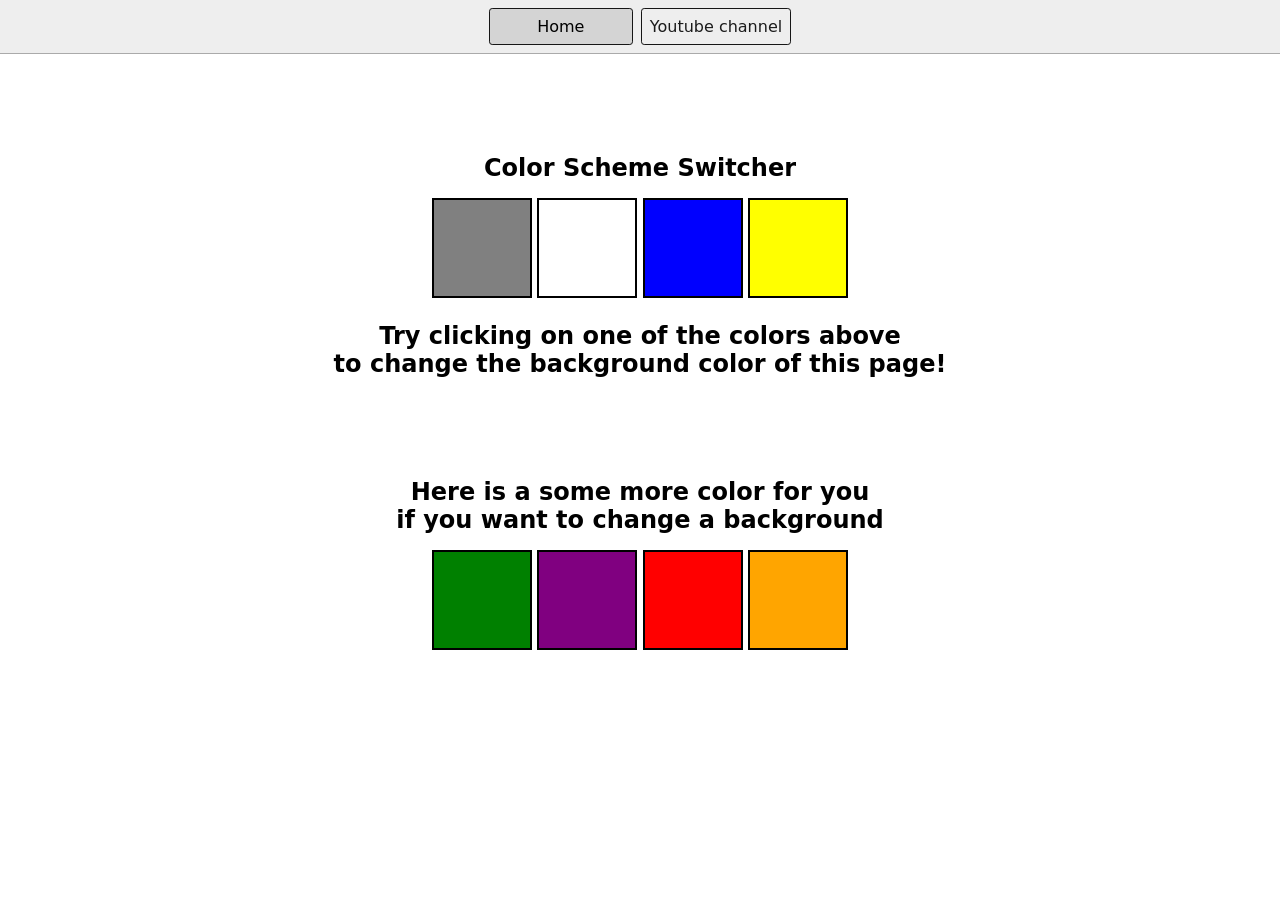
<file: Project1(color changer)/index.html>
<!DOCTYPE html>
<html lang="en">
  <head>
    <meta charset="UTF-8" />
    <meta name="viewport" content="width=device-width, initial-scale=1.0" />
    <meta http-equiv="X-UA-Compatible" content="ie=edge" />
    <link rel="stylesheet" href="style.css" />
    <link rel="stylesheet" href="Extra.css" />
    <title>JavaScript Background Color Switcher</title>
  </head>
  <body>
    <nav>
      <a href="/" aria-current="page">Home</a>
      <a target="_blank" href="https://www.youtube.com/@chaiaurcode"
        >Youtube channel</a
      >
    </nav>
    <div class="canvas">
      <!-- <a
        style="
          background-color: #fff;
          padding: 10px 30px;
          border-radius: 8px;
          color: #212121;
          text-decoration: none;
          border: 2px solid #212121;
        "
        href="../index.html"
        >Back to Home Page</a
      > -->
      <h1>Color Scheme Switcher</h1>
      <span class="button" id="grey"></span>
      <span class="button" id="white"></span>
      <span class="button" id="blue"></span>
      <span class="button" id="yellow"></span>
      <h2>
        Try clicking on one of the colors above
        <span>to change the background color of this page!</span>
      </h2>
    </div>
    <div class="canvas-2">
      <h1>Here is a some more color for you 
      <span>if you want to change a background</span>  
      </h1>
      <span class="button" id="green"></span>
      <span class="button" id="purple"></span>
      <span class="button" id="red"></span>
      <span class="button" id="orange"></span>
    </div>
    <script src="script.js"></script>
  </body>
</html>
</file>
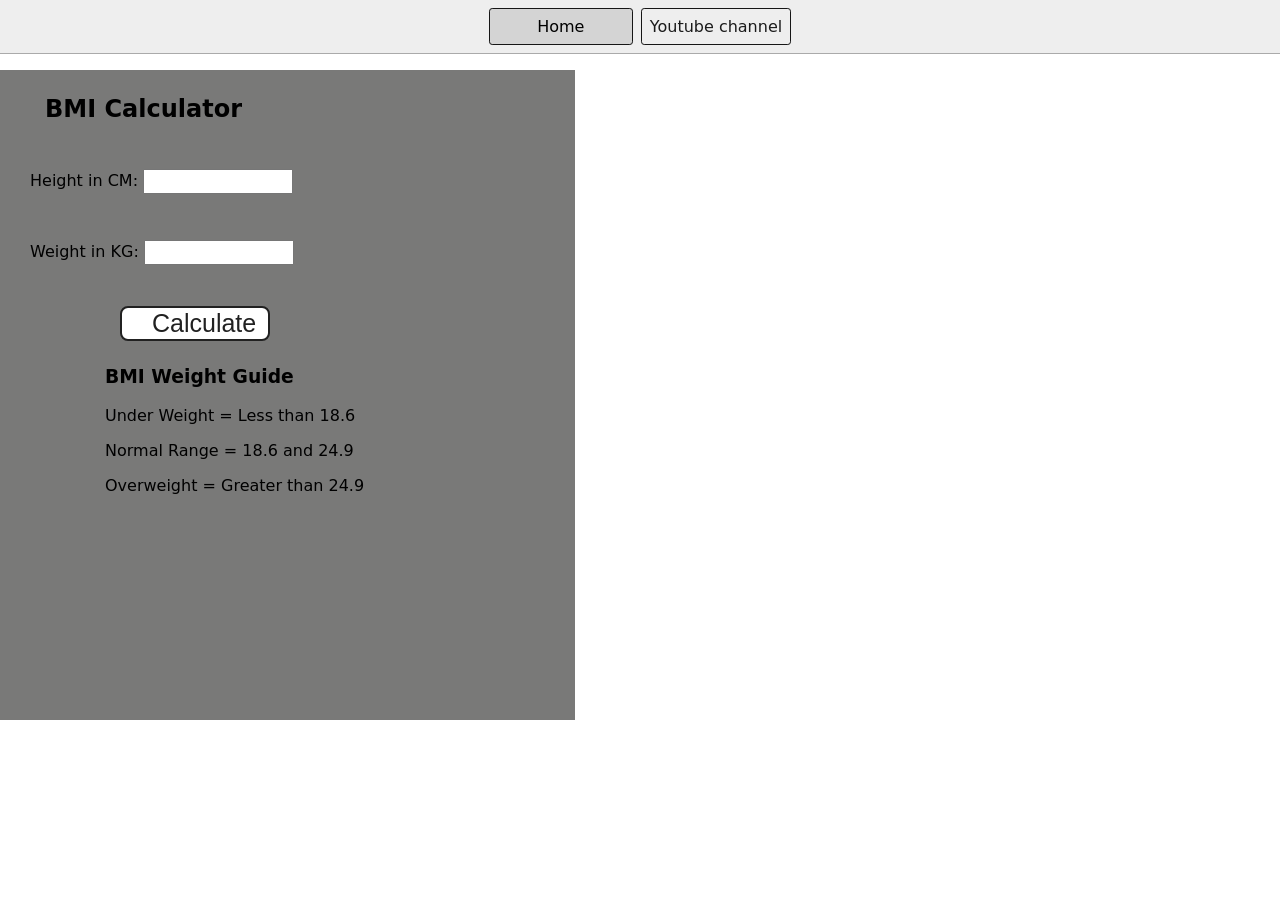
<file: Project2(bmi generator)/index.html>
<!DOCTYPE html>
<html lang="en">
  <head>
    <meta charset="UTF-8" />
    <meta name="viewport" content="width=device-width, initial-scale=1.0" />
    <meta http-equiv="X-UA-Compatible" content="ie=edge" />
    <link rel="stylesheet" href="style.css" />
    <link rel="stylesheet" href="extra.css" />
    <title>BMI Calculator</title>
  </head>
  <body>
    <nav>
      <a href="/" aria-current="page">Home</a>
      <a target="_blank" href="https://www.youtube.com/@chaiaurcode"
        >Youtube channel</a
      >
    </nav>
    <div class="container">
      <h1>BMI Calculator</h1>
      <form>
        <p><label>Height in CM: </label><input type="text" id="height" /></p>
        <p><label>Weight in KG: </label><input type="text" id="weight" /></p>
        <button>Calculate</button>
        <div id="results"></div>
        <div id="weight-guide">
          <h3>BMI Weight Guide</h3>
          <p>Under Weight = Less than 18.6</p>
          <p>Normal Range = 18.6 and 24.9</p>
          <p>Overweight = Greater than 24.9</p>
        </div>
      </form>
    </div>
  </body>
  <script src="script.js"></script>
</html>
</file>
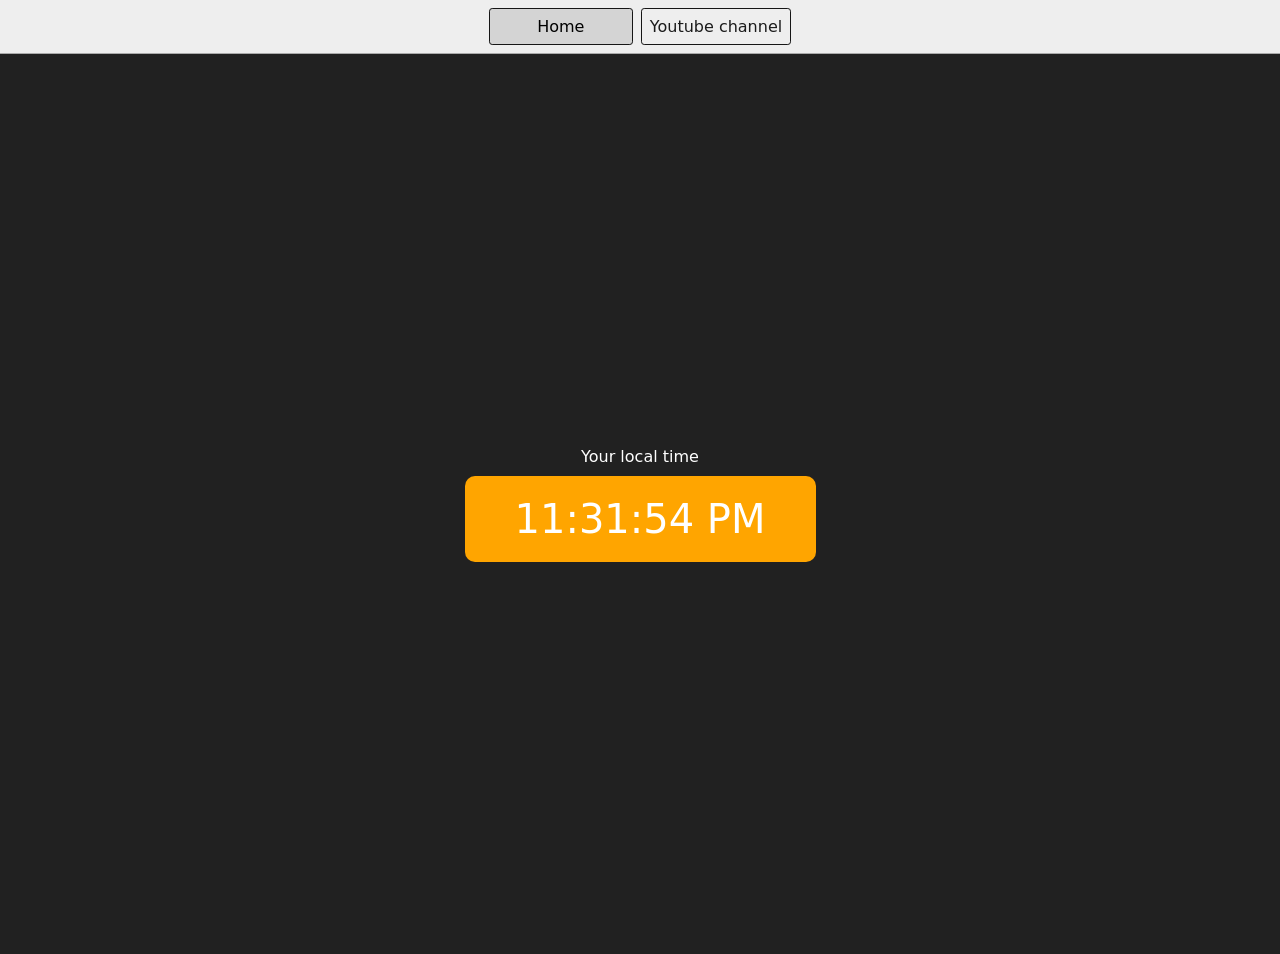
<file: Project3(digital clock)/index.html>
<!DOCTYPE html>
<html lang="en">
  <head>
    <meta charset="UTF-8" />
    <meta name="viewport" content="width=device-width, initial-scale=1.0" />
    <meta http-equiv="X-UA-Compatible" content="ie=edge" />
    <link rel="stylesheet" type="text/css" href="extra.css" />
    <title>Your Local Time</title>
    <style>
      body {
        background-color: #212121;
        color: #fff;
      }
      .center {
        display: flex;
        height: 100vh;
        justify-content: center;
        align-items: center;
        flex-direction: column;
      }
      #clock {
        font-size: 40px;
        background-color: orange;
        padding: 20px 50px;
        margin-top: 10px;
        border-radius: 10px;
      }
    </style>
  </head>
  <body>
    <nav>
      <a href="/" aria-current="page">Home</a>
      <a target="_blank" href="https://www.youtube.com/@chaiaurcode"
        >Youtube channel</a
      >
    </nav>
    <div class="center">
      <div id="banner"><span>Your local time</span></div>
      <div id="clock"></div>
    </div>
    <script src="script.js"></script>
  </body>
</html>
</file>
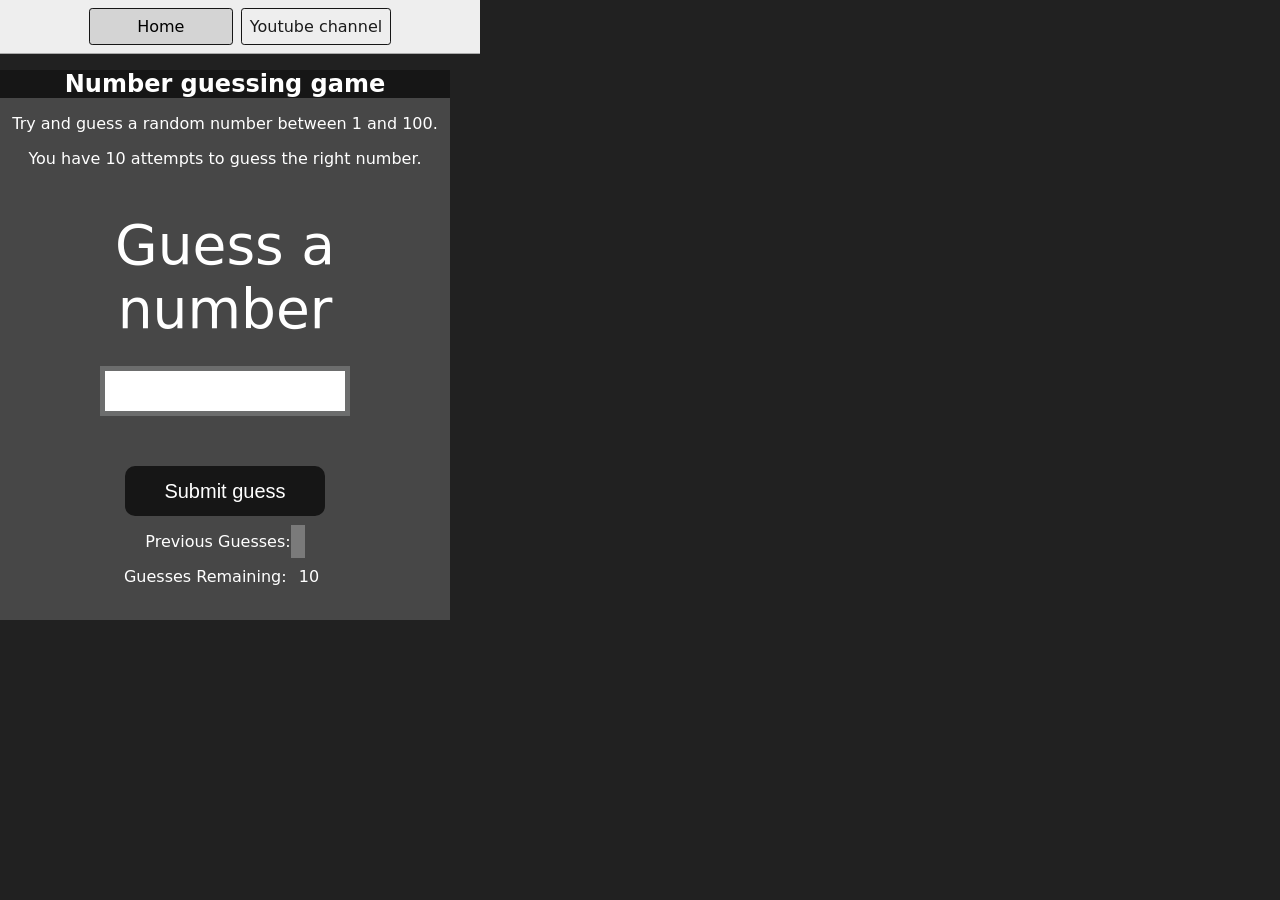
<file: Project4(guess the number)/index.html>
<!DOCTYPE html>
<html lang="en">
<head>
    <meta charset="UTF-8">
    <meta name="viewport" content="width=device-width, initial-scale=1.0">
    <meta http-equiv="X-UA-Compatible" content="ie=edge">
    <title>Number Guessing Game</title>
    <link rel="stylesheet" href="style.css">
    <link rel="stylesheet" href="extra.css">
</head>
<body style="background-color:#212121; color:#fff;">
  <nav>
    <a href="/" aria-current="page">Home</a>
    <a target="_blank" href="https://www.youtube.com/@chaiaurcode"
      >Youtube channel</a
    >
  </nav>
    
    <div id="wrapper">
      <h1>Number guessing game</h1>
    <p>Try and guess a random number between 1 and 100.</p>
    <p>You have 10 attempts to guess the right number.</p>
    </br>
        <form class="form">
            <label2 for="guessField" id="guess">Guess a number</label>
            <input type="text" id="guessField" class="guessField">
            <input type="submit" id="subt" value="Submit guess" class="guessSubmit">
        </form>

        <div class="resultParas">
            <p >Previous Guesses: <span class="guesses"></span></p>
            <p >Guesses Remaining: <span class="lastResult">10</span></p>
            <p class="lowOrHi"></p>
        </div>
    </div>
    <script src="script.js"></script>
</body>
</html>
</file>
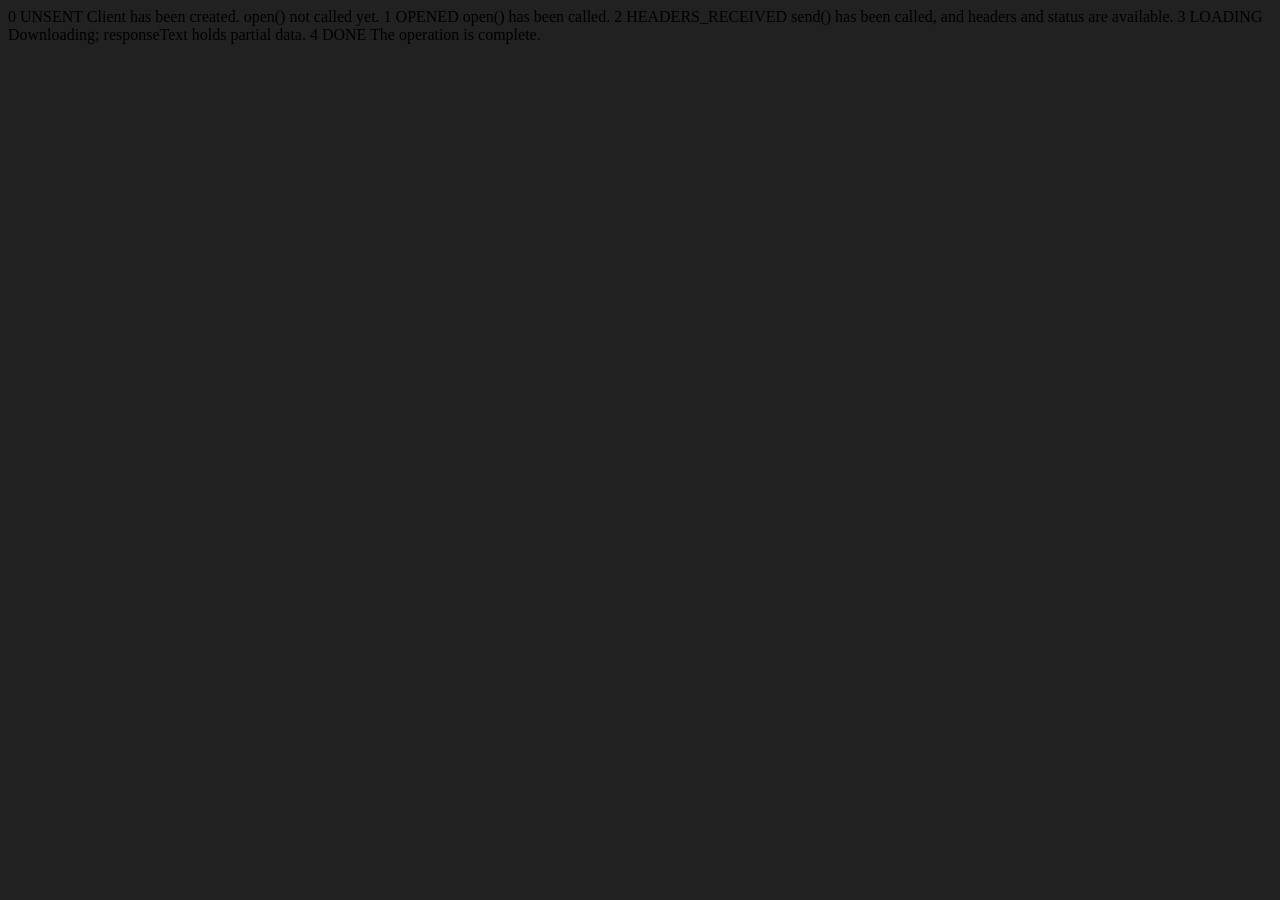
<file: advance/api.html>
<!DOCTYPE html>
<html lang="en">
<head>
    <meta charset="UTF-8">
    <meta name="viewport" content="width=device-width, initial-scale=1.0">
    <title>Document</title>
</head>
<body style="background-color: #212121;">
    0	UNSENT	Client has been created. open() not called yet.
1	OPENED	open() has been called.
2	HEADERS_RECEIVED	send() has been called, and headers and status are available.
3	LOADING	Downloading; responseText holds partial data.
4	DONE	The operation is complete.
</body>
<script>
    const requestUrl = 'https://api.github.com/users/hiteshchoudhary'
    const xhr = new XMLHttpRequest();
    xhr.open('GET', requestUrl)
    xhr.onreadystatechange = function(){
        console.log(xhr.readyState);
        if (xhr.readyState === 4) {
            const data = JSON.parse(this.responseText)
            console.log(typeof data);
            console.log(data.followers);
        }
    }
    xhr.send();
</script>
</html>
</file>
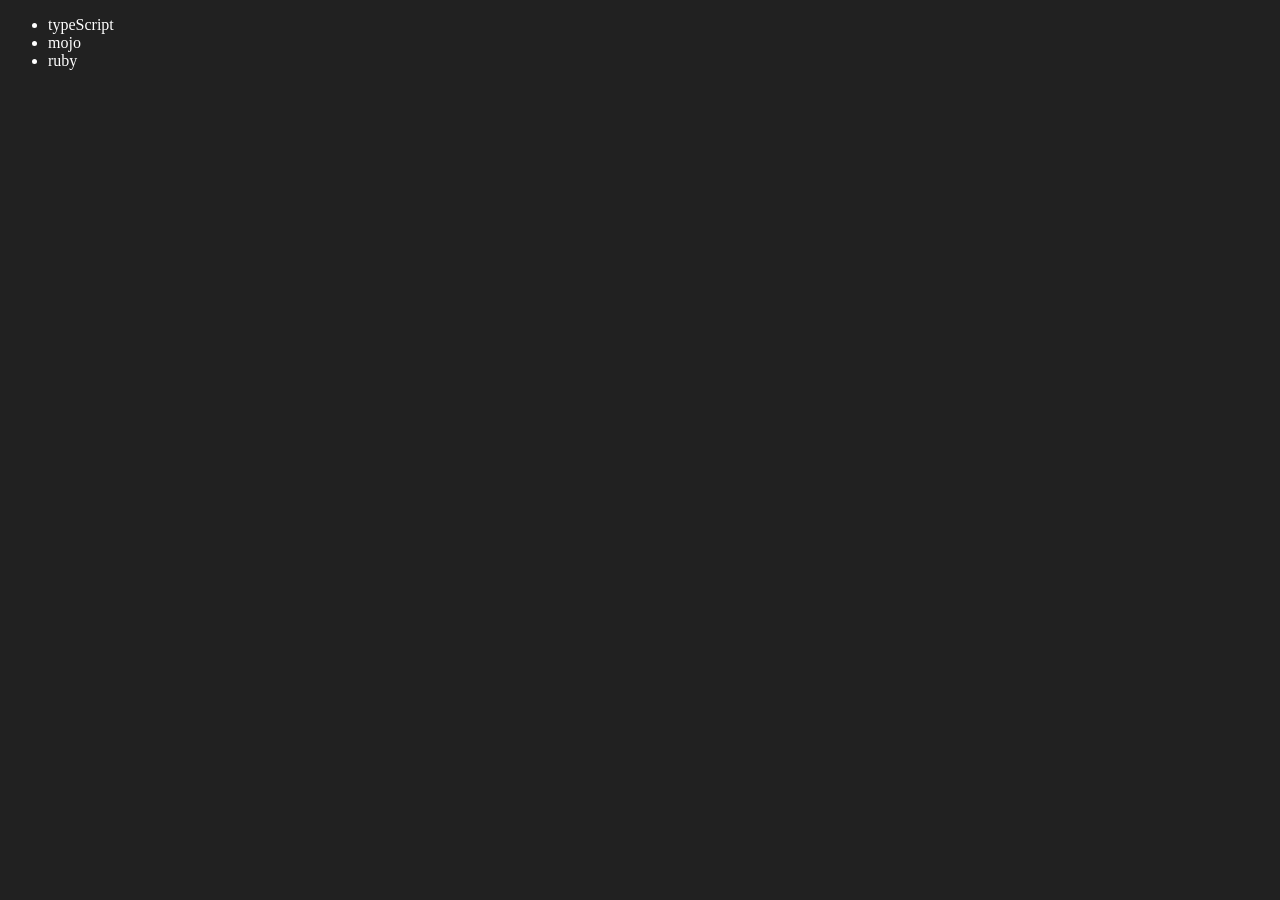
<file: dom/four.html>
<!DOCTYPE html>
<html lang="en">
<head>
    <meta charset="UTF-8">
    <meta name="viewport" content="width=device-width, initial-scale=1.0">
    <title>Chai aur code</title>
</head>
<body style="background-color: #212121; color: #fff;">
    <ul class="language">
        <li>javascript</li>

    </ul>
</body>
<script>
    function addLanguage(langName){
       const li = document.createElement('li')
       li.innerHTML = `${langName}`
       document.querySelector('.language').
       appendChild(li)
    }
    addLanguage("python")
    addLanguage("ruby")

    function addOptiLanguage(langName){
       const li = document.createElement('li');
       li.appendChild(document.createTextNode(langName))
       document.querySelector('.language').appendChild(li)
    }

    addOptiLanguage("golang")

    // edit
    const secondLang = document.querySelector("li:nth-child(2)")
    // secondLang.innerHTML = "mojo"                                // it is work but not optimized
   const newli = document.createElement('li')
   newli.textContent = "mojo"
   secondLang.replaceWith(newli)

   // edit

   const firstLang = document.querySelector("li:first-child")
   firstLang.outerHTML = '<li>typeScript</li>'

   // remove

   const lastLang = document.querySelector('li:last-child')
   lastLang.remove()
</script>
</html>
</file>
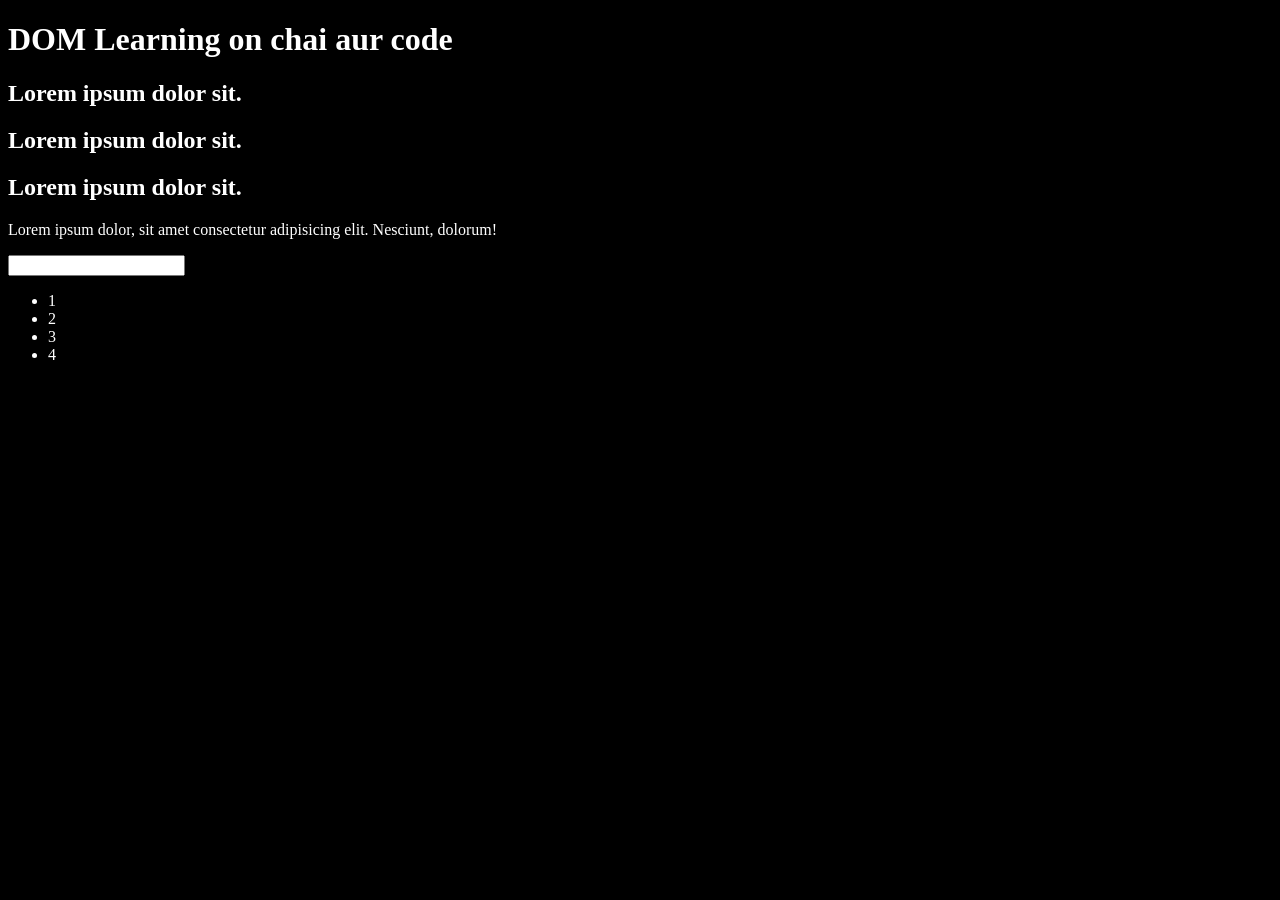
<file: dom/one.html>
<!DOCTYPE html>
<html lang="en">
<head>
    <meta charset="UTF-8">
    <title>DOM learning</title>
    <style>
        .bg-black{
            background-color: black;
            color: white;
        }
    </style>
</head>
<body class="bg-black">
    <div>
        <h1 id="title" class="heading">DOM Learning on chai aur code <span style="display: none;">test text</span></h1>
        <h2>Lorem ipsum dolor sit.</h2>
        <h2>Lorem ipsum dolor sit.</h2>
        <h2>Lorem ipsum dolor sit.</h2>
        <p>Lorem ipsum dolor, sit amet consectetur adipisicing elit. Nesciunt, dolorum!</p>
        <input type="password" value="">
        <ul>
            <li class="listitem">1</li>
            <li class="listitem">2</li>
            <li class="listitem">3</li>
            <li class="listitem">4</li>
        </ul>
    </div>
</body>
</html>
</file>
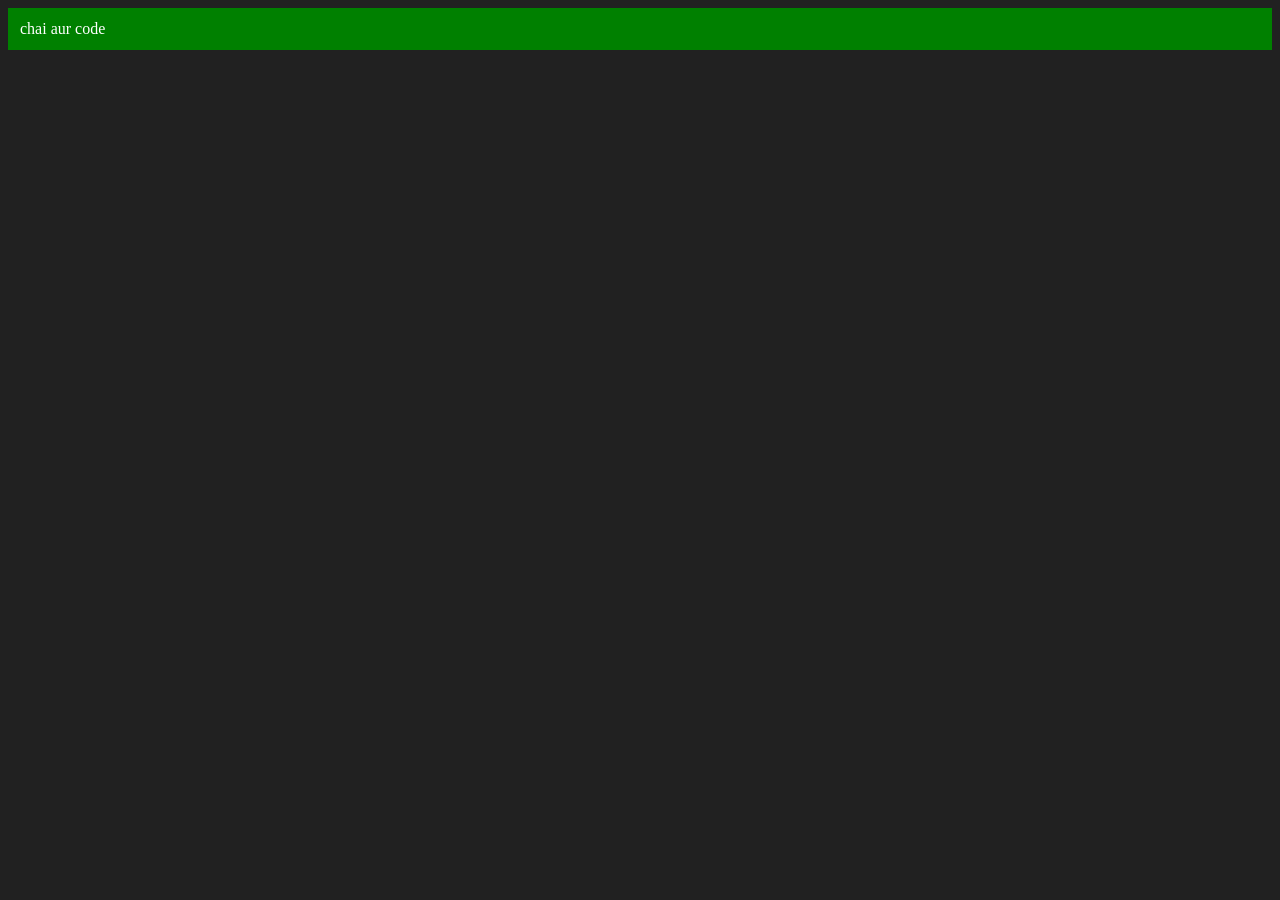
<file: dom/three.html>
<!DOCTYPE html>
<html lang="en">
<head>
    <meta charset="UTF-8">
    <meta name="viewport" content="width=device-width, initial-scale=1.0">
    <title>Document</title>
</head>
<body style="background-color: #212121; color: #fff;">
    
</body>
<script>
   const div = document.createElement('div')
   console.log(div);
   div.className = 'main'
   div.id = Math.round(Math.random() * 10 + 1)
   div.setAttribute("title", "generated title")
   div.style.backgroundColor = "green"
   div.style.padding = "12px"
//    div.innerHTML = "Chai aur code"
  const addText = document.createTextNode("chai aur code")
  div.appendChild(addText)

  document.body.appendChild(div)
</script>
</html>
</file>
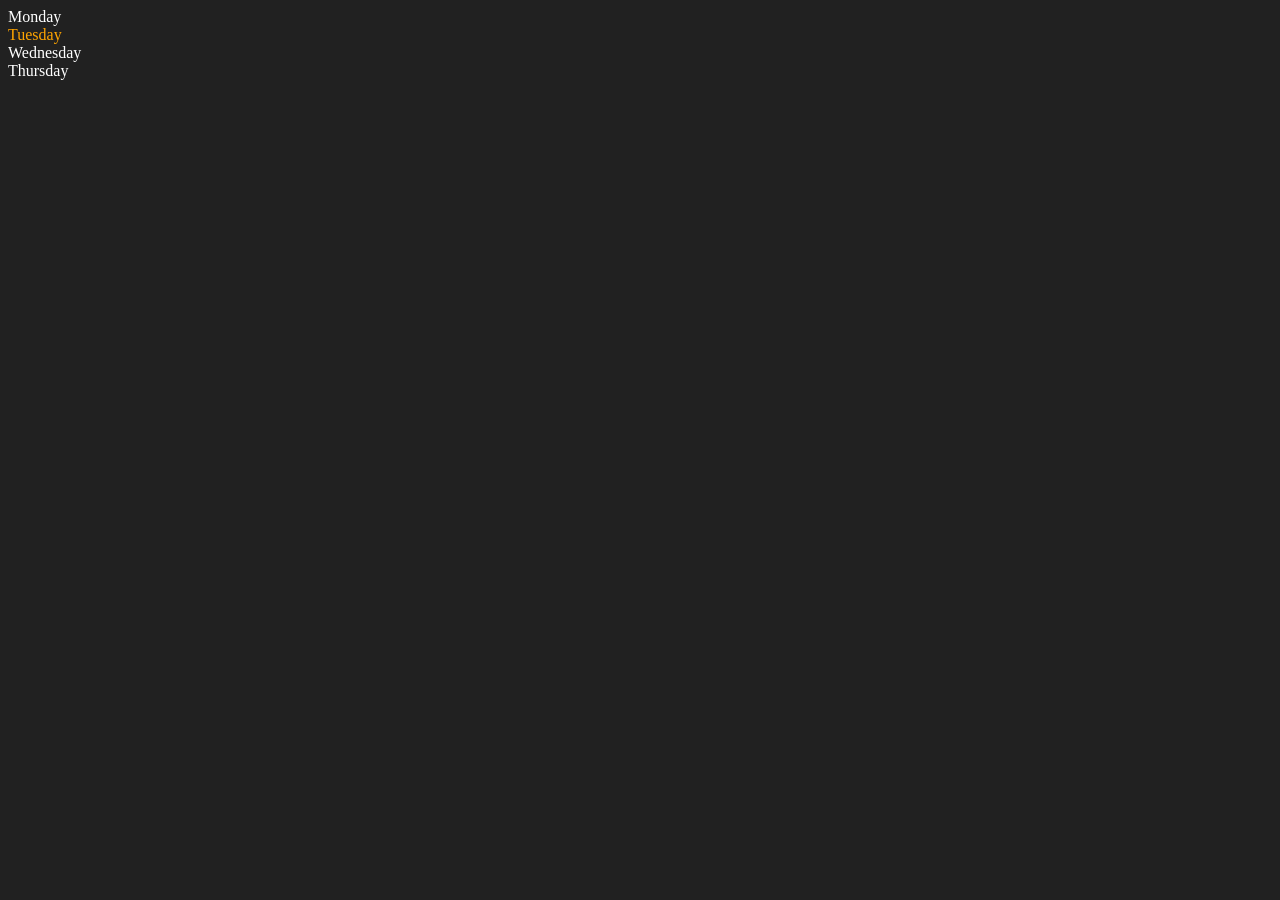
<file: dom/two.html>
<!DOCTYPE html>
<html lang="en">
<head>
    <meta charset="UTF-8">
    <meta name="viewport" content="width=device-width, initial-scale=1.0">
    <title>DOM | chai aur code</title>
</head>
<body style="background-color: #212121; color: #fff;">
    <div class="parent">
        <div class="day">Monday</div>
        <div class="day">Tuesday</div>
        <div class="day">Wednesday</div>
        <div class="day">Thursday</div>
    </div>
</body>
<script>
  const parent = document.querySelector('.parent')
//   console.log(parent);
//   console.log(parent.children);
//   console.log(parent.children[1].innerHTML);
  
//   for (let i = 0; i < parent.children.length; i++) {
//     console.log(parent.children[i].innerHTML); 
//   }
  parent.children[1].style.color = "orange"
//   console.log(parent.firstElementChild);
//   console.log(parent.lastElementChild);

  const dayone = document.querySelector('.day')
//   console.log(dayone);
//   console.log(dayone.parentElement);
//   console.log(dayone.nextElementSibling);

  console.log("NODES:", parent.childNodes);
  

</script>
</html>
</file>
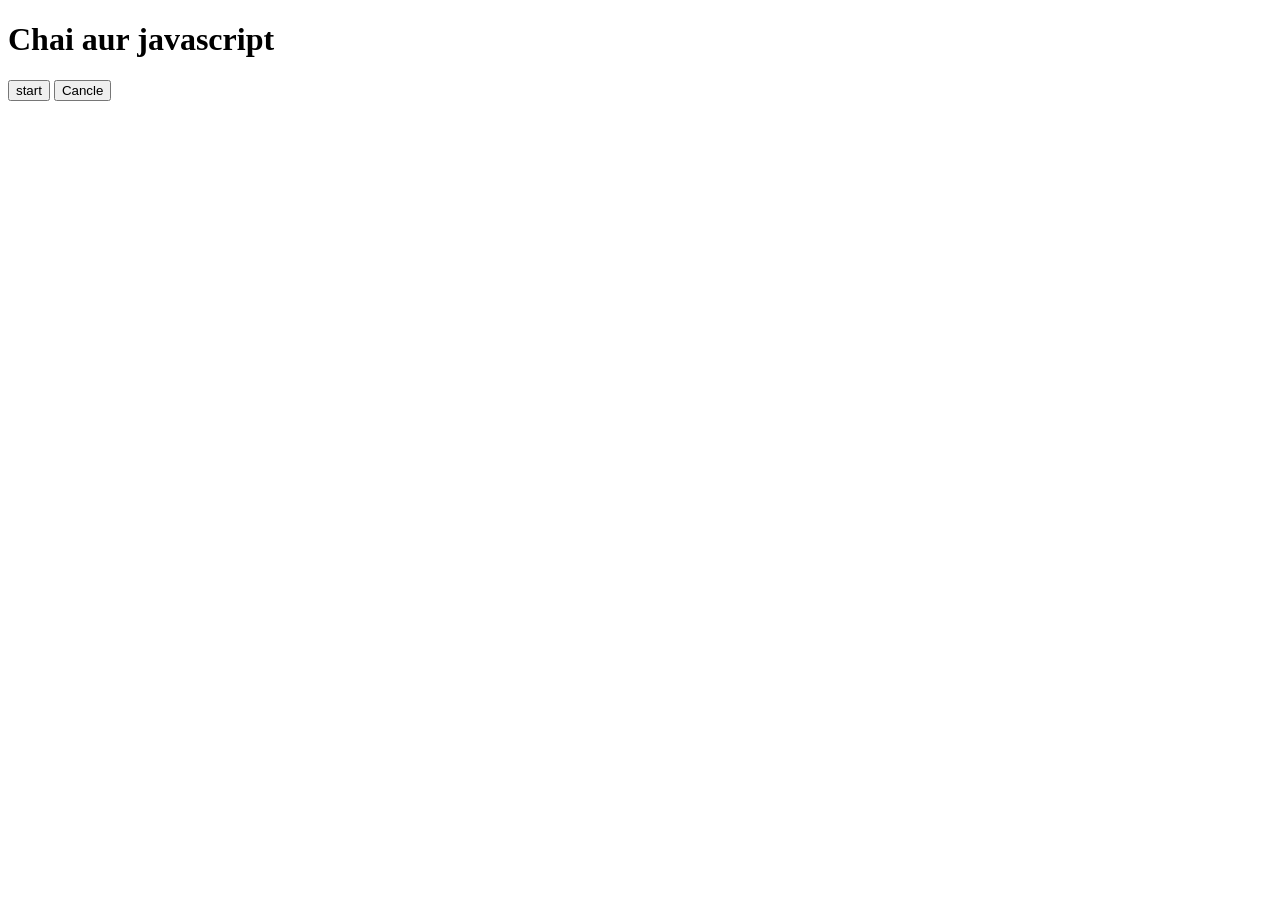
<file: event/three.html>
<!DOCTYPE html>
<html lang="en">
<head>
    <meta charset="UTF-8">
    <meta name="viewport" content="width=device-width, initial-scale=1.0">
    <title>Document</title>
</head>
<body>
    <h1>Chai aur javascript</h1>
    <button class="start">start</button>
    <button class="cancle">Cancle</button>
</body>
<script>
    const sayDate = function(str){
        console.log(str, Date.now());   
    }

    let internalID;
   document.querySelector('.start').
    addEventListener('click', function(){
        if (!internalID) {
        internalID = setInterval(sayDate, 1000, "hi")
     }    
        console.log('start');
        
    })
    document.querySelector('.cancle').
        addEventListener('click', function(){
        clearTimeout(internalID)
        console.log('cancled');
    })
</script>
</html>
</file>
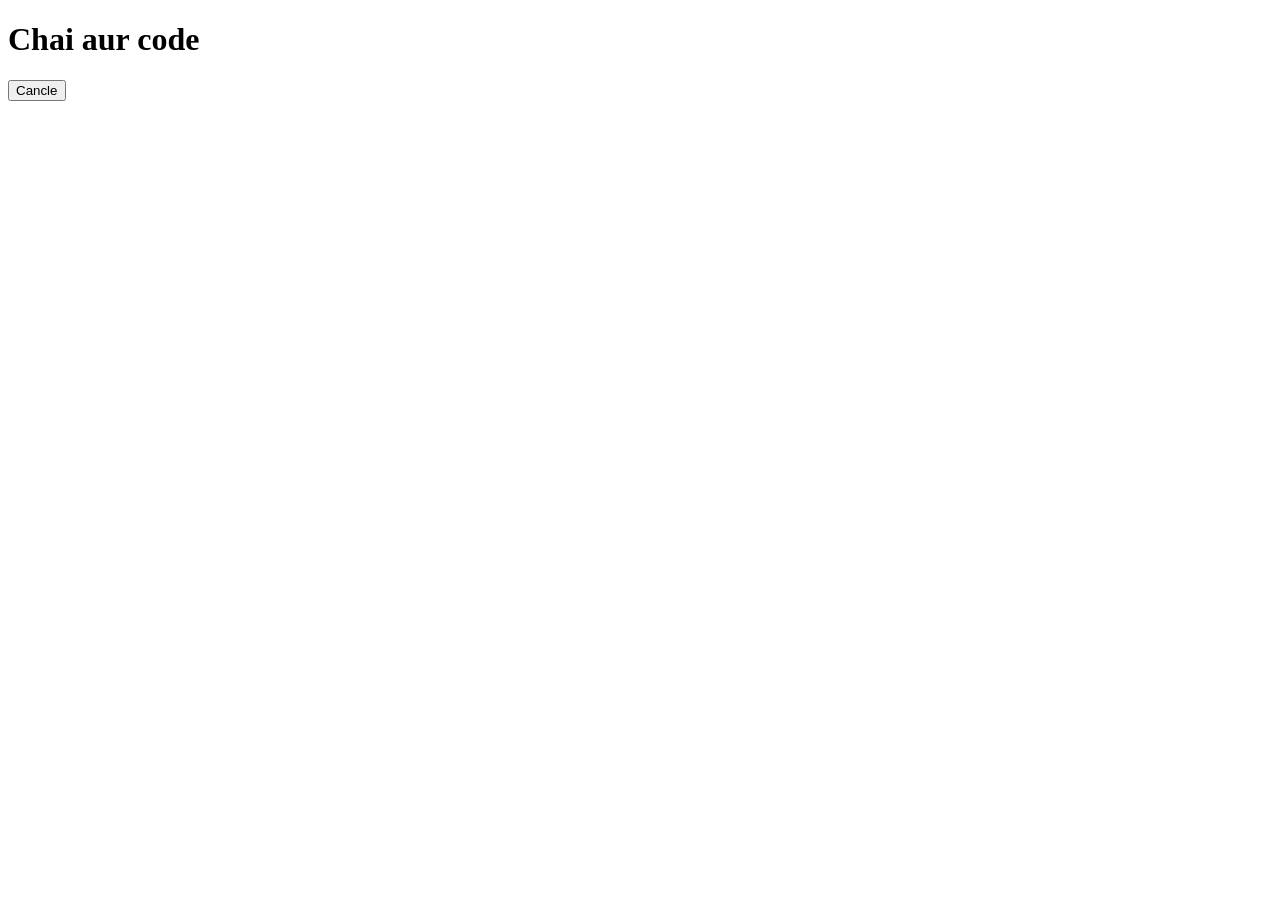
<file: event/two.html>
<!DOCTYPE html>
<html lang="en">
<head>
    <meta charset="UTF-8">
    <meta name="viewport" content="width=device-width, initial-scale=1.0">
    <title>Document</title>
</head>
<body>
    <h1>Chai aur code</h1>
    <button class="cancle">Cancle</button>
</body>
<script>
    const sayDivy = function(){
        console.log("Divy");
    }
    const changeText = function(){
        document.querySelector('h1').
        innerHTML = "best JS series"
    }

    const changeME = setTimeout(changeText, 2000)

    document.querySelector('.cancle').
    addEventListener('click', function(){
        clearTimeout(changeME)
        console.log('cancled');
        
    })
</script>
</html>
</file>
<file: Project1(color changer)/style.css>
html {
  margin: 0;
}

span {
  display: block;
}
.canvas {
  margin: 100px auto 100px;
  width: 80%;
  text-align: center;
}

.canvas-2{
  margin: 100px auto 100px;
  width: 80%;
  text-align: center;
}

.button {
  width: 100px;
  height: 100px;
  border: solid black 2px;
  display: inline-block;
}

#grey {
  background: grey;
}

#white {
  background: white;
}
#blue {
  background: blue;
}
#yellow {
  background: yellow;
}
#green{
  background-color: green;
}
#red{
  background-color: red;
}
#orange{
  background-color: orange;
}
#purple{
  background-color: purple;
}
</file>
<file: Project1(color changer)/Extra.css>
* {
  box-sizing: border-box;
}

body {
  margin: 0;
  font-family: system-ui, sans-serif;
  color: black;
  background-color: white;
}

nav {
  display: flex;
  flex-wrap: wrap;
  align-items: center;
  justify-content: center;
  padding: 0.5rem;
  gap: 0.5rem;
  border-bottom: solid 1px #aaa;
  background-color: #eee;
}

nav a {
  display: inline-block;
  min-width: 9rem;
  padding: 0.5rem;
  border-radius: 0.2rem;
  border: solid 1px rgb(22, 22, 22);
  text-align: center;
  text-decoration: none;
  color: #1b1b1b;
}

nav a[aria-current='page'] {
  color: #000;
  background-color: #d4d4d4;
}

main {
  padding: 1rem;
}

h1 {
  font-weight: bold;
  font-size: 1.5rem;
}

.projects {
  display: flex;
  flex-direction: column;
}

.project-link {
  background-color: #fff;
  padding: 10px 30px;
  border-radius: 8px;
  color: #212121;
  text-decoration: none;
  border: 2px solid #212121;
  margin-top: 5px;
}
</file>
<file: Project2(bmi generator)/style.css>
.container {
  width: 575px;
  height: 650px;
  background-color: #797978;
  padding-left: 30px;
}
#height,
#weight {
  width: 150px;
  height: 25px;
  margin-top: 30px;
}

#weight-guide {
  margin-left: 75px;
  margin-top: 25px;
}

#results {
  font-size: 35px;
  margin-left: 90px;
  margin-top: 20px;
  color: rgb(241, 241, 241);
}

button {
  width: 150px;
  height: 35px;
  margin-left: 90px;
  margin-top: 25px;
  background-color: #fff;
  padding: 1px 30px;
  border-radius: 8px;
  color: #212121;
  text-decoration: none;
  border: 2px solid #212121;

  font-size: 25px;
}

h1 {
  padding-left: 15px;
  padding-top: 25px;
  
}
</file>
<file: Project2(bmi generator)/extra.css>
* {
  box-sizing: border-box;
}

body {
  margin: 0;
  font-family: system-ui, sans-serif;
  color: black;
  background-color: white;
}

nav {
  display: flex;
  flex-wrap: wrap;
  align-items: center;
  justify-content: center;
  padding: 0.5rem;
  gap: 0.5rem;
  border-bottom: solid 1px #aaa;
  background-color: #eee;
}

nav a {
  display: inline-block;
  min-width: 9rem;
  padding: 0.5rem;
  border-radius: 0.2rem;
  border: solid 1px rgb(22, 22, 22);
  text-align: center;
  text-decoration: none;
  color: #1b1b1b;
}

nav a[aria-current='page'] {
  color: #000;
  background-color: #d4d4d4;
}

main {
  padding: 1rem;
}

h1 {
  font-weight: bold;
  font-size: 1.5rem;
}

.projects {
  display: flex;
  flex-direction: column;
}

.project-link {
  background-color: #fff;
  padding: 10px 30px;
  border-radius: 8px;
  color: #212121;
  text-decoration: none;
  border: 2px solid #212121;
  margin-top: 5px;
}
</file>
<file: Project3(digital clock)/extra.css>
* {
  box-sizing: border-box;
}

body {
  margin: 0;
  font-family: system-ui, sans-serif;
  color: black;
  background-color: white;
}

nav {
  display: flex;
  flex-wrap: wrap;
  align-items: center;
  justify-content: center;
  padding: 0.5rem;
  gap: 0.5rem;
  border-bottom: solid 1px #aaa;
  background-color: #eee;
}

nav a {
  display: inline-block;
  min-width: 9rem;
  padding: 0.5rem;
  border-radius: 0.2rem;
  border: solid 1px rgb(22, 22, 22);
  text-align: center;
  text-decoration: none;
  color: #1b1b1b;
}

nav a[aria-current='page'] {
  color: #000;
  background-color: #d4d4d4;
}

main {
  padding: 1rem;
}

h1 {
  font-weight: bold;
  font-size: 1.5rem;
}

.projects {
  display: flex;
  flex-direction: column;
}

.project-link {
  background-color: #fff;
  padding: 10px 30px;
  border-radius: 8px;
  color: #212121;
  text-decoration: none;
  border: 2px solid #212121;
  margin-top: 5px;
}
</file>
<file: Project4(guess the number)/style.css>
html {
  font-family: sans-serif;
}

body {
  width: 300px;
  max-width: 750px;
  min-width: 480px;
  margin: 0 auto;
  background-color: #212121;
}

.lastResult {
  color: white;
  padding: 7px;
}

.guesses {
  color: white;
  padding: 7px;
}

button {
  background-color: #141414;
  color: #fff;
  width: 250px;
  height: 50px;
  border-radius: 25px;
  font-size: 30px;
  border-style: none;
  margin-top: 30px;
  /* margin-left: 50px; */
}

#subt {
  background-color: #161616;
  color: #ffffff;
  width: 200px;
  height: 50px;
  border-radius: 10px;
  font-size: 20px;
  border-style: none;
  margin-top: 50px;
  /* margin-left: 75px; */
}

#guessField {
  color: #000;
  width: 250px;
  height: 50px;
  font-size: 30px;
  border-style: none;
  margin-top: 25px;

  /* margin-left: 50px; */
  border: 5px solid #6c6d6d;
  text-align: center;
}

#guess {
  font-size: 55px;
  /* margin-left: 90px; */
  margin-top: 120px;
  color: #fff;
}

.guesses {
  background-color: #7a7a7a;
}

#wrapper {
  box-sizing: border-box;
  text-align: center;
  width: 450px;
  height: 550px;
  background-color: #474747;
  color: #fff;
  font-size: 25px;
}

h1 {
  background-color: #161616;

  color: #fff;
  text-align: center;
}

p {
  font-size: 16px;
  text-align: center;
}
</file>
<file: Project4(guess the number)/extra.css>
* {
  box-sizing: border-box;
}

body {
  margin: 0;
  font-family: system-ui, sans-serif;
  color: black;
  background-color: white;
}

nav {
  display: flex;
  flex-wrap: wrap;
  align-items: center;
  justify-content: center;
  padding: 0.5rem;
  gap: 0.5rem;
  border-bottom: solid 1px #aaa;
  background-color: #eee;
}

nav a {
  display: inline-block;
  min-width: 9rem;
  padding: 0.5rem;
  border-radius: 0.2rem;
  border: solid 1px rgb(22, 22, 22);
  text-align: center;
  text-decoration: none;
  color: #1b1b1b;
}

nav a[aria-current='page'] {
  color: #000;
  background-color: #d4d4d4;
}

main {
  padding: 1rem;
}

h1 {
  font-weight: bold;
  font-size: 1.5rem;
}

.projects {
  display: flex;
  flex-direction: column;
}

.project-link {
  background-color: #fff;
  padding: 10px 30px;
  border-radius: 8px;
  color: #212121;
  text-decoration: none;
  border: 2px solid #212121;
  margin-top: 5px;
}
</file>
